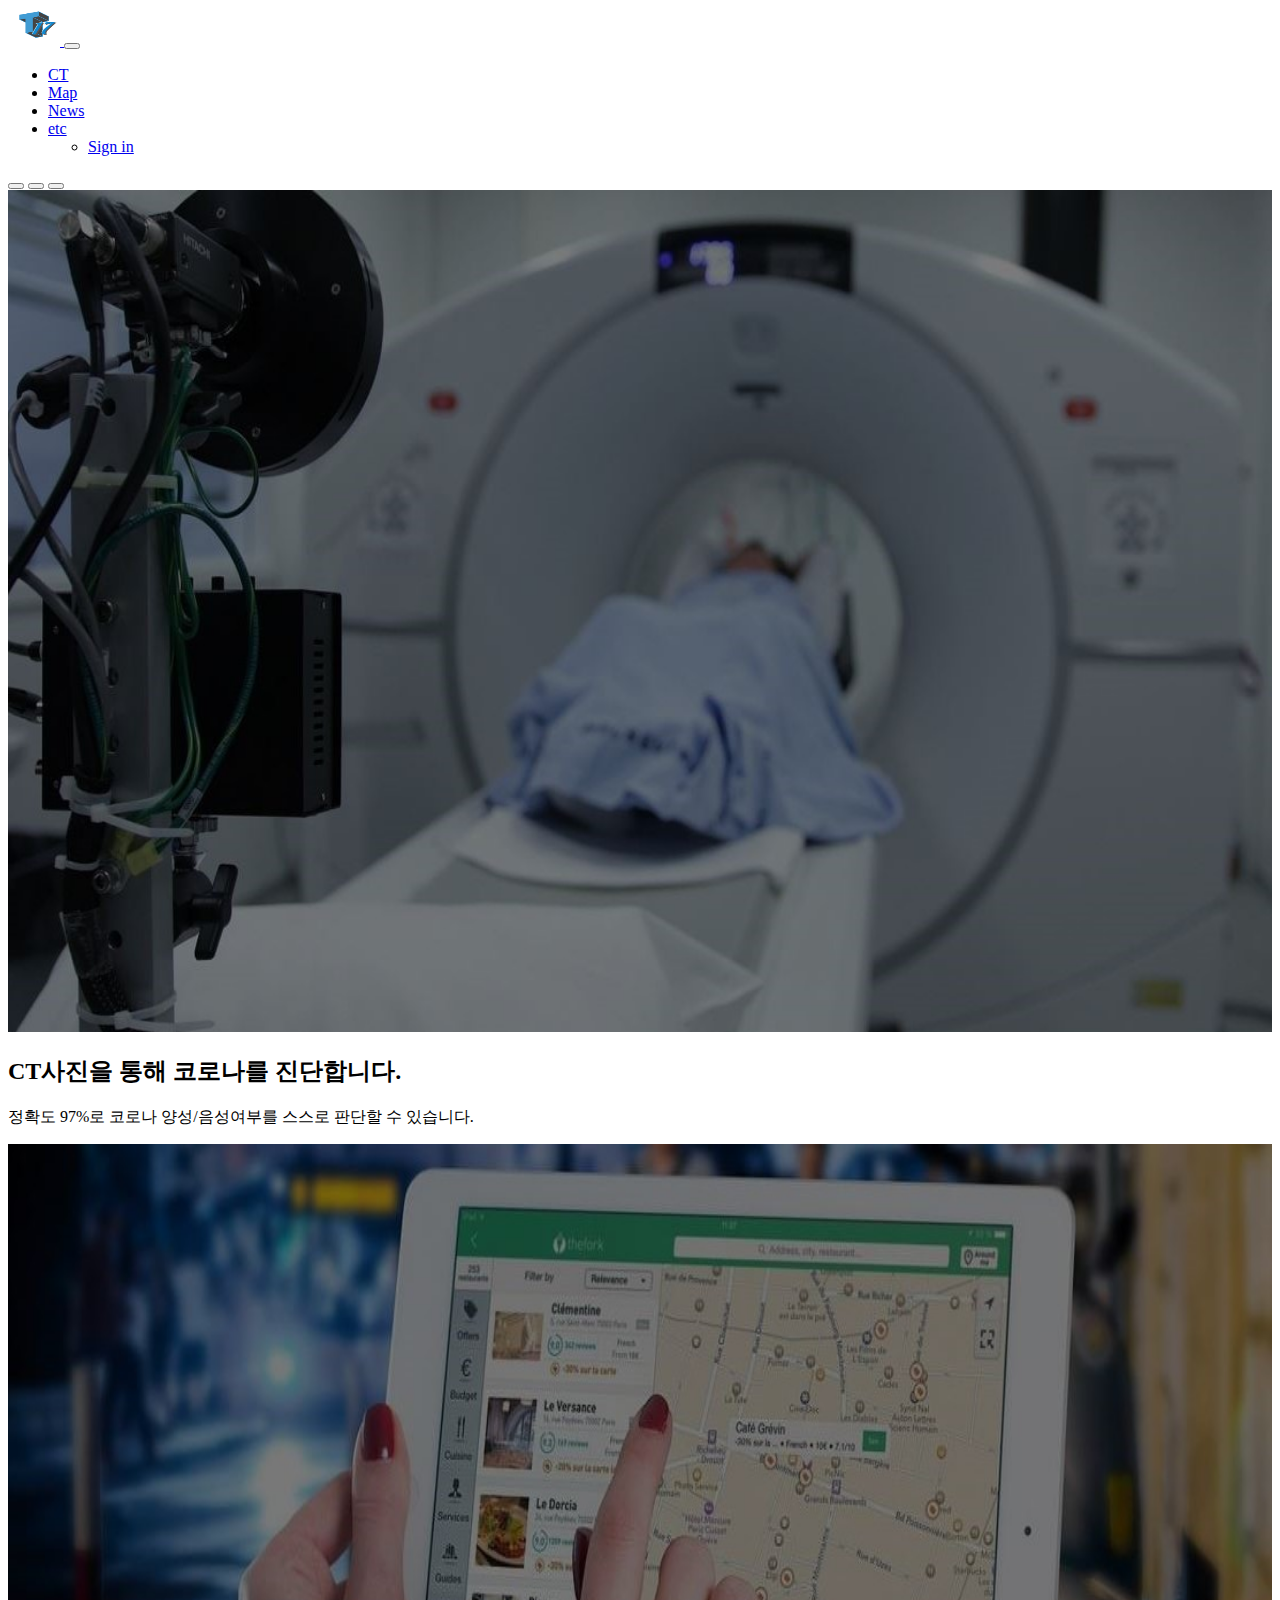
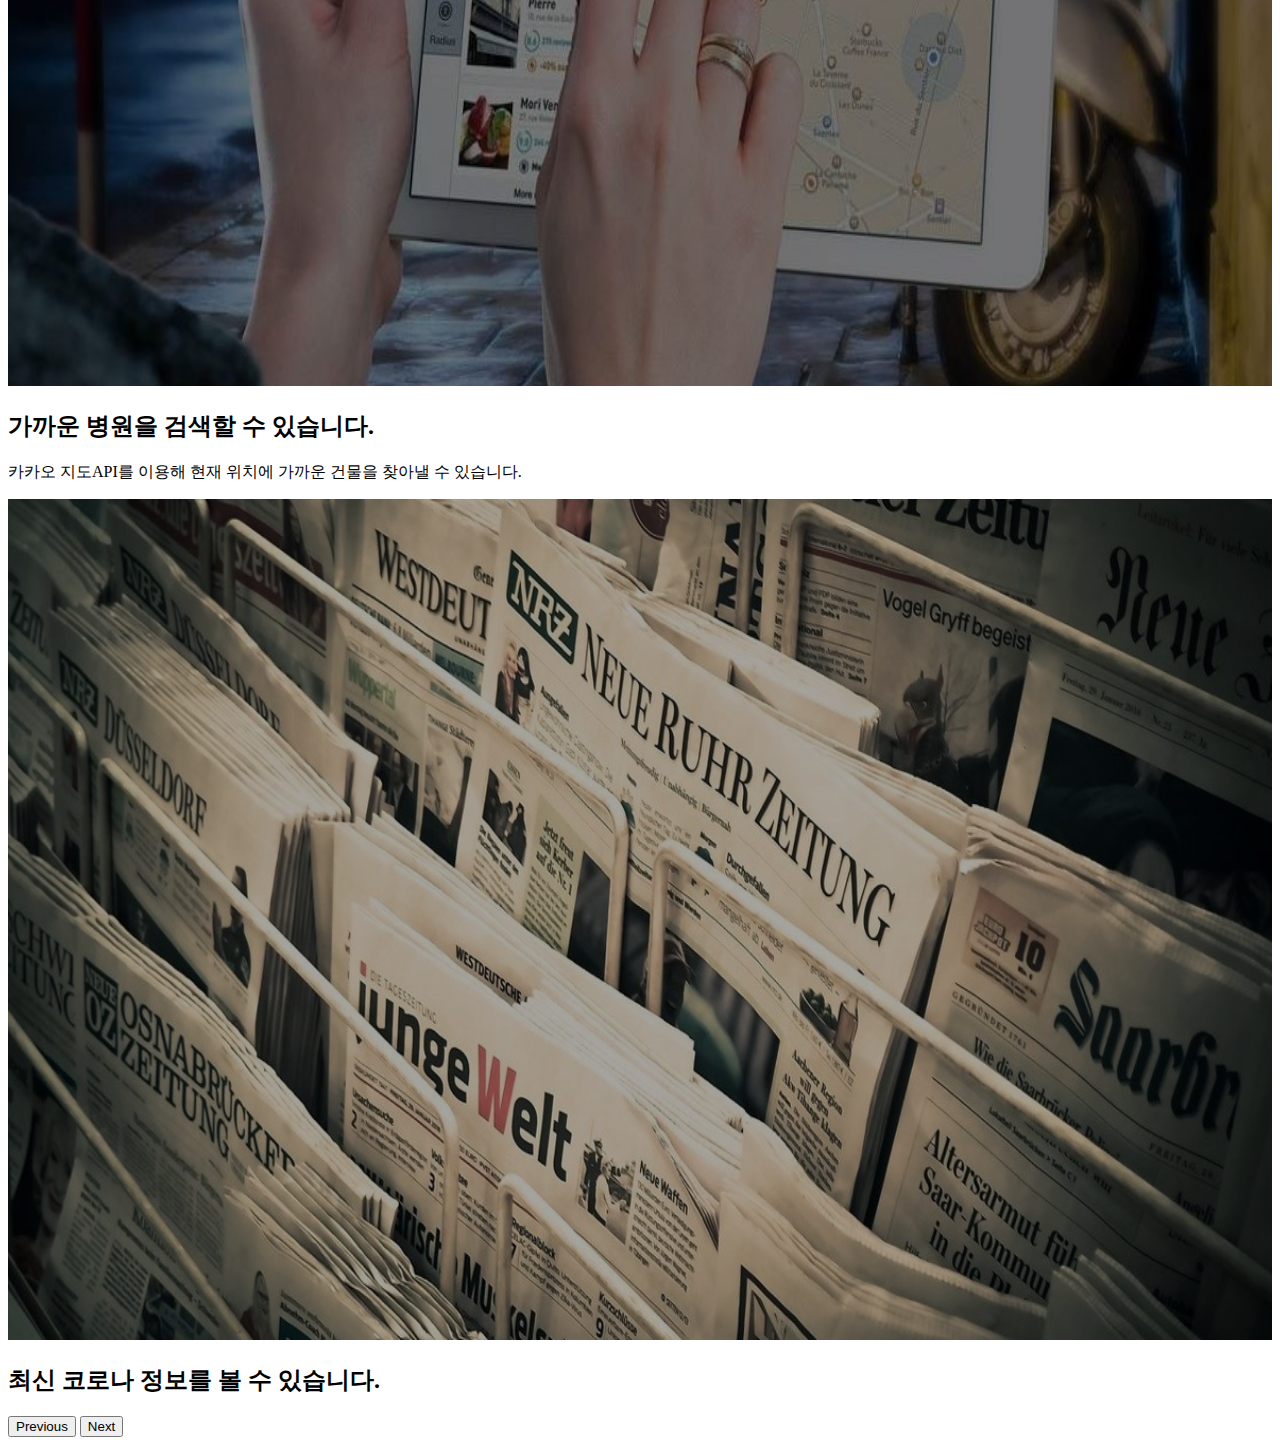
<file: templates/index.html>
<!DOCTYPE html>
<html lang="ko">
<head>
    <meta charset="UTF-8">
    <title>코로나 진단 웹 페이지</title>
       <!--부트스트랩 기본셋, js는 /body태그 앞에-->
       <!--<link rel="stylesheet" type="text/css" href="/static/css/bootstrap.css">
       <link rel="stylesheet" type="text/JavaScript" href="/static/js/bootstrap.js">-->
       <link href="https://cdn.jsdelivr.net/npm/bootstrap@5.0.1/dist/css/bootstrap.min.css" 
       rel="stylesheet" integrity="sha384-+0n0xVW2eSR5OomGNYDnhzAbDsOXxcvSN1TPprVMTNDbiYZCxYbOOl7+AMvyTG2x" crossorigin="anonymous">
       <script src="https://ajax.googleapis.com/ajax/libs/jquery/1.12.4/jquery.min.js"></script>
     
       <!--carousel사진 크기-->
      <style> 
          .carousel-inner > .carousel-item > img{  width: 100%; height:93.5vh; } 
          .img-fluid {
           max-width: 100%;
           height: auto;
          }
  
      </style>
      
      </head>
      <body>
         <header>
  
   <!--네비게이션 바-->
      <div class="pt-5">
   <nav class="navbar fixed-top navbar-expand-lg navbar-dark bg-dark"> <!--바 색깔-->
      <div class="container-fluid">
        <a class="navbar-brand" href="/">
            <img src="/static/img/logobl.png"alt="" width="52" height="38"> <!--로고 이미지-->
        </a>
        <!--화면 크기가 줄어들면 메뉴버튼-->
        <button class="navbar-toggler" type="button" data-bs-toggle="collapse" data-bs-target="#navbarSupportedContent" aria-controls="navbarSupportedContent" aria-expanded="false" aria-label="Toggle navigation">
          <span class="navbar-toggler-icon"></span>
        </button>
  
        <div class="collapse navbar-collapse" id="navbarSupportedContent">
          <ul class="navbar-nav me-auto mb-2 mb-lg-0">
          
            <li class="nav-item">
              <a class="nav-link" href="/ct">CT</a>
            </li>
            <li class="nav-item">
              <a class="nav-link" href="/map">Map</a>
            </li>
            <li class="nav-item">
              <a class="nav-link" href="/news">News</a>
            </li>
            <li class="nav-item dropdown">
                <a class="nav-link dropdown-toggle" href="#" id="navbarDropdownMenuLink" role="button" data-bs-toggle="dropdown" aria-expanded="false">
                  etc
                </a>
                <ul class="dropdown-menu" aria-labelledby="navbarDropdownMenuLink">
                  <li><a class="dropdown-item" href="/signin">Sign in</a></li>
                  </ul>
        </div>
      </div>
    </nav>
  </div>
         </header>
         <main>
             <!--carousel-->
          <div id="carouselExampleCaptions" class="carousel slide" data-bs-ride="carousel">
              <div class="carousel-indicators">
                <button type="button" data-bs-target="#carouselExampleCaptions" data-bs-slide-to="0" class="active" aria-current="true" aria-label="Slide 1"></button>
                <button type="button" data-bs-target="#carouselExampleCaptions" data-bs-slide-to="1" aria-label="Slide 2"></button>
                <button type="button" data-bs-target="#carouselExampleCaptions" data-bs-slide-to="2" aria-label="Slide 3"></button>
              </div>
              <div class="carousel-inner">
                <div class="carousel-item active">
                  <img src="/static/img/ct.jpg" class="d-block w-100" alt="...">
                  <div class="carousel-caption d-none d-md-block">
                    <h2>CT사진을 통해 코로나를 진단합니다.</h2>
                    <p>정확도 97%로 코로나 양성/음성여부를 스스로 판단할 수 있습니다.</p>
                  </div>
                </div>
                <div class="carousel-item">
                  <img src="/static/img/map2.JPG" class="d-block w-100" alt="...">
                  <div class="carousel-caption d-none d-md-block">
                    <h2>가까운 병원을 검색할 수 있습니다.</h2>
                    <p>카카오 지도API를 이용해 현재 위치에 가까운 건물을 찾아낼 수 있습니다.</p>
                  </div>
                </div>
                <div class="carousel-item">
                  <img src="/static/img/news.PNG" class="d-block w-100" alt="...">
                  <div class="carousel-caption d-none d-md-block">
                    <h2>최신 코로나 정보를 볼 수 있습니다.</h2>
                    <p></p>
                  </div>
                </div>
              </div>
              <!--carousel 버튼-->
              <button class="carousel-control-prev" type="button" data-bs-target="#carouselExampleCaptions" data-bs-slide="prev">
                <span class="carousel-control-prev-icon" aria-hidden="true"></span>
                <span class="visually-hidden">Previous</span>
              </button>
              <button class="carousel-control-next" type="button" data-bs-target="#carouselExampleCaptions" data-bs-slide="next">
                <span class="carousel-control-next-icon" aria-hidden="true"></span>
                <span class="visually-hidden">Next</span>
              </button>
            </div>


</main>
<!--자바 스크립트 속도를 위해 /body 근처에 배치--><script src="https://cdn.jsdelivr.net/npm/bootstrap@5.0.1/dist/js/bootstrap.bundle.min.js"
integrity="sha384-gtEjrD/SeCtmISkJkNUaaKMoLD0//ElJ19smozuHV6z3Iehds+3Ulb9Bn9Plx0x4" crossorigin="anonymous"></script>
</body>
</html>
</file>
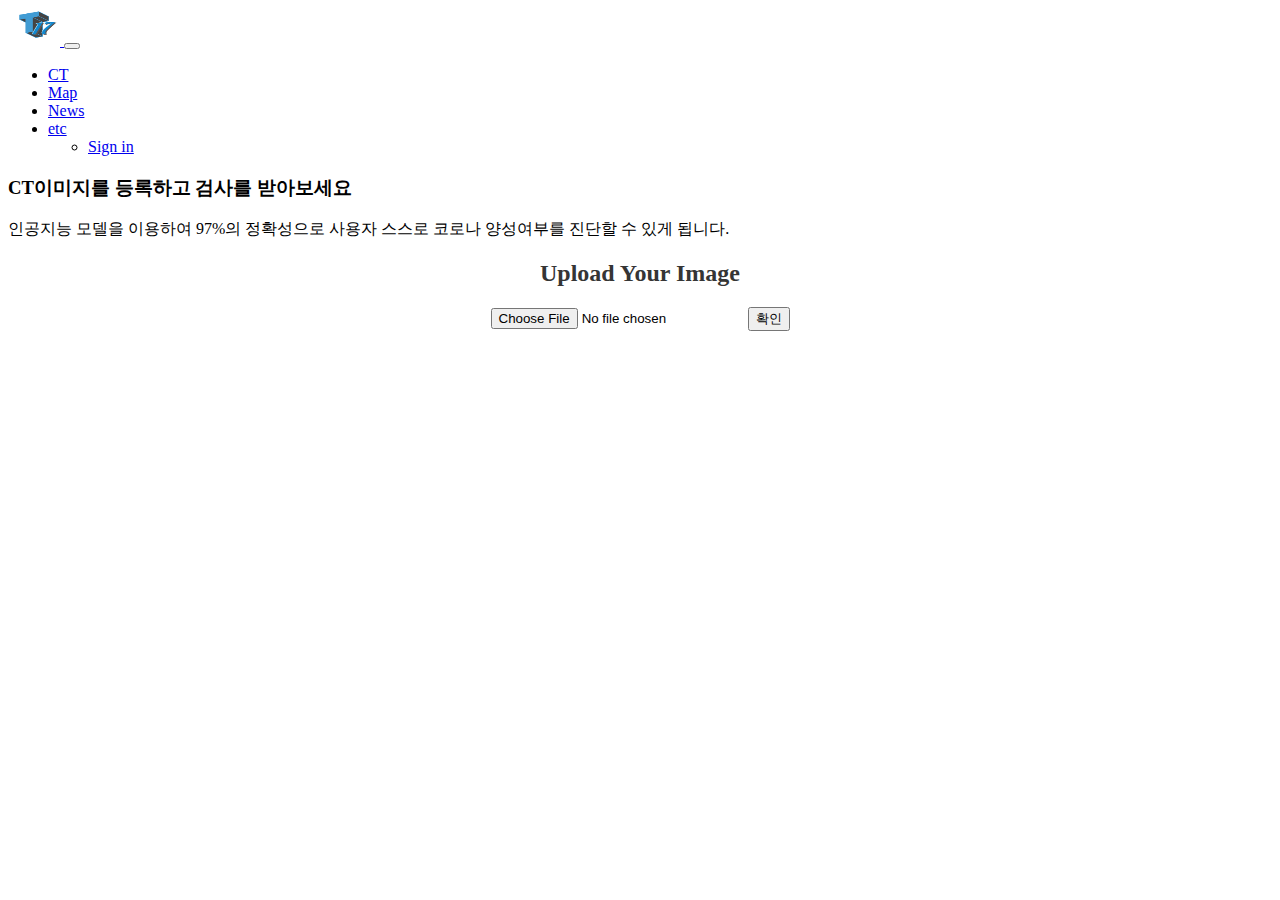
<file: templates/ct.html>
<!DOCTYPE html>
<html lang="ko">
<head>
    <meta charset="UTF-8">
    <title>코로나 진단 웹 페이지</title>
    <!--부트스트랩 기본셋-->
    <link href="https://cdn.jsdelivr.net/npm/bootstrap@5.0.1/dist/css/bootstrap.min.css" 
    rel="stylesheet" integrity="sha384-+0n0xVW2eSR5OomGNYDnhzAbDsOXxcvSN1TPprVMTNDbiYZCxYbOOl7+AMvyTG2x" crossorigin="anonymous">
    <script src="https://ajax.googleapis.com/ajax/libs/jquery/1.12.4/jquery.min.js"></script>
 
    <!--carousel사진 크기-->
    <style> 
      .filebox label { 
        display: inline-block; 
        padding: .5em .75em; 
        color: white; 
        font-size: inherit; 
        line-height: normal; 
        vertical-align: middle; 
        background-color: darkcyan;
        cursor: pointer; 
        border: 1px solid #ebebeb; 
        border-radius: .30em; 
        } 
       
  
      </style>
      
      </head>
      <body>
         <header>
  <!--네비게이션 바-->
  <div class="pt-5">
    <nav class="navbar fixed-top navbar-expand-lg navbar-dark bg-dark"> <!--바 색깔-->
       <div class="container-fluid">
         <a class="navbar-brand" href="/">
             <img src="/static/img/logobl.png"alt="" width="52" height="38"> <!--로고 이미지-->
         </a>
         <!--화면 크기가 줄어들면 메뉴버튼-->
         <button class="navbar-toggler" type="button" data-bs-toggle="collapse" data-bs-target="#navbarSupportedContent" aria-controls="navbarSupportedContent" aria-expanded="false" aria-label="Toggle navigation">
           <span class="navbar-toggler-icon"></span>
         </button>
   
         <div class="collapse navbar-collapse" id="navbarSupportedContent">
           <ul class="navbar-nav me-auto mb-2 mb-lg-0">
           
             <li class="nav-item">
               <a class="nav-link" href="/ct">CT</a>
             </li>
             <li class="nav-item">
              <a class="nav-link" href="/map">Map</a>
            </li>
            <li class="nav-item">
              <a class="nav-link" href="/news">News</a>
            </li>
            <li class="nav-item dropdown">
                <a class="nav-link dropdown-toggle" href="#" id="navbarDropdownMenuLink" role="button" data-bs-toggle="dropdown" aria-expanded="false">
                  etc
                </a>
                <ul class="dropdown-menu" aria-labelledby="navbarDropdownMenuLink">
                  <li><a class="dropdown-item" href="/signin">Sign in</a></li>
                  </ul>

         </div>
       </div>
     </nav>
   </div>
          </header>
         <main>
          <div class="position-relative overflow-hidden p-3 p-md-5 m-md-3 text-center bg-light">
              <div class="col-md-5 p-lg-5 mx-auto my-5">
                <h3 class="display-5 fw-normal">CT이미지를 등록하고 검사를 받아보세요</h3>
                <p class="lead fw-normal">인공지능 모델을 이용하여 97%의 정확성으로 사용자 스스로 코로나 양성여부를 진단할 수 있게 됩니다.</p>

                  <!--사진 업로드 하는 부분-->
               <form align="center" action="/result" method="POST" enctype="multipart/form-data">
			<h2 style="color: #353535;">Upload Your Image</h2>
			<input type="file" name="image" id="image" value="image" onchange="previewImage(this,'view_area')"/>
			<input type="submit" value="확인"/>
			<br><br>
			<div align="center" id='view_area'></div>
		</form>

              <div class="product-device shadow-sm d-none d-md-block"></div>
              <div class="product-device product-device-2 shadow-sm d-none d-md-block"></div>
            </div>

             </main>
             <script src="https://cdn.jsdelivr.net/npm/bootstrap@5.0.1/dist/js/bootstrap.bundle.min.js"
integrity="sha384-gtEjrD/SeCtmISkJkNUaaKMoLD0//ElJ19smozuHV6z3Iehds+3Ulb9Bn9Plx0x4" crossorigin="anonymous"></script>
             </body>
             </html>
</file>
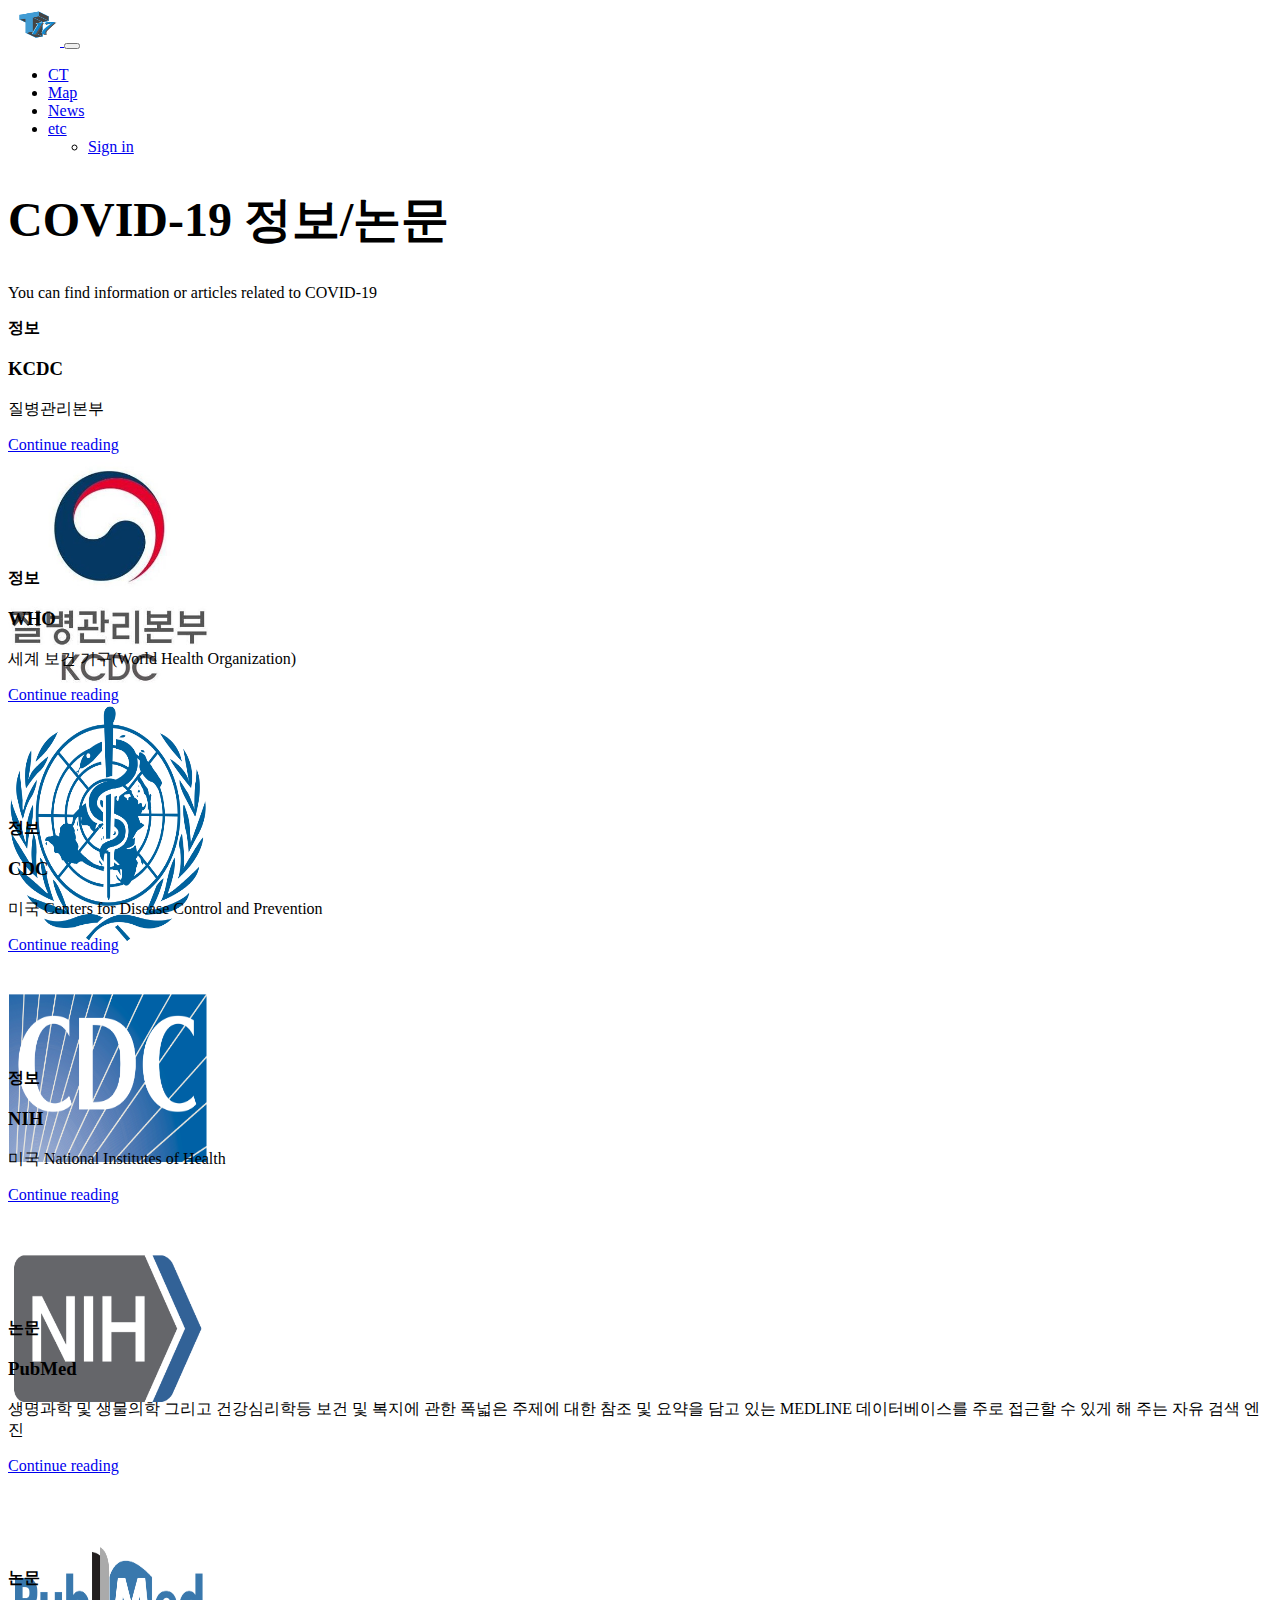
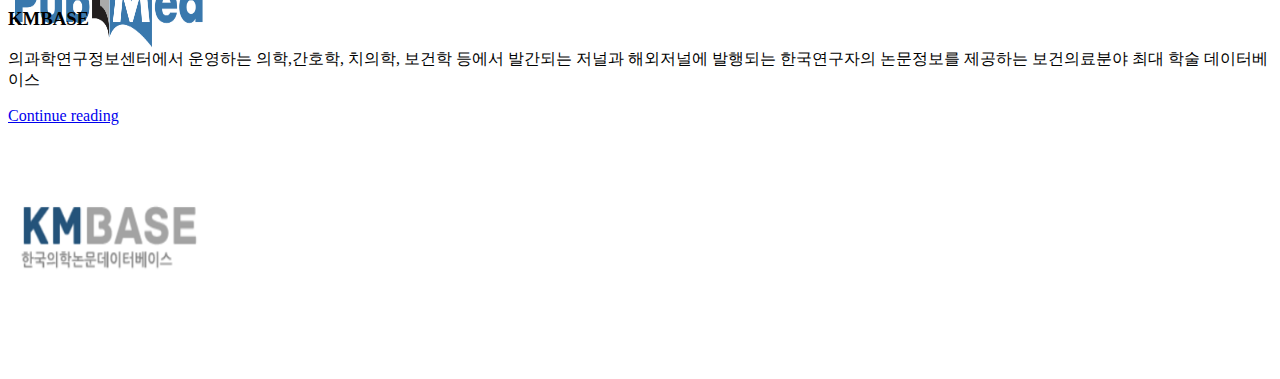
<file: templates/news.html>
<!DOCTYPE html>
<html lang="ko">
<head>
    <meta charset="UTF-8">
    <title>코로나 진단 웹 페이지</title>
   <!--부트스트랩 기본셋-->
   <link href="https://cdn.jsdelivr.net/npm/bootstrap@5.0.1/dist/css/bootstrap.min.css" 
   rel="stylesheet" integrity="sha384-+0n0xVW2eSR5OomGNYDnhzAbDsOXxcvSN1TPprVMTNDbiYZCxYbOOl7+AMvyTG2x" crossorigin="anonymous">
   <script src="https://ajax.googleapis.com/ajax/libs/jquery/1.12.4/jquery.min.js"></script>
   <!--carousel사진 크기-->
  <style> 
 

h1, h2, h3, h4, h5, h6 {
font-family: "Playfair Display", Georgia, "Times New Roman", serif/*rtl:Amiri, Georgia, "Times New Roman", serif*/;
}

.display-4 {
font-size: 2.5rem;
}
@media (min-width: 768px) {
.display-4 {
  font-size: 3rem;
}
}

.card-img-right {
height: 100%;
border-radius: 0 3px 3px 0;
}

.flex-auto {
flex: 0 0 auto;
}

.h-250 { height: 250px; }
@media (min-width: 768px) {
.h-md-250 { height: 250px; }
}
  </style>
  
  </head>
  <body>
     <header>
 <!--네비게이션 바-->
 <div class="pt-5">
  <nav class="navbar fixed-top navbar-expand-lg navbar-dark bg-dark"> <!--바 색깔-->
     <div class="container-fluid">
       <a class="navbar-brand" href="/">
           <img src="/static/img/logobl.png"alt="" width="52" height="38"> <!--로고 이미지-->
       </a>
       <!--화면 크기가 줄어들면 메뉴버튼-->
       <button class="navbar-toggler" type="button" data-bs-toggle="collapse" data-bs-target="#navbarSupportedContent" aria-controls="navbarSupportedContent" aria-expanded="false" aria-label="Toggle navigation">
         <span class="navbar-toggler-icon"></span>
       </button>
 
       <div class="collapse navbar-collapse" id="navbarSupportedContent">
         <ul class="navbar-nav me-auto mb-2 mb-lg-0">
         
           <li class="nav-item">
             <a class="nav-link" href="/ct">CT</a>
           </li>
           <li class="nav-item">
            <a class="nav-link" href="/map">Map</a>
          </li>
          <li class="nav-item">
            <a class="nav-link" href="/news">News</a>
          </li>
          <li class="nav-item dropdown">
              <a class="nav-link dropdown-toggle" href="#" id="navbarDropdownMenuLink" role="button" data-bs-toggle="dropdown" aria-expanded="false">
                etc
              </a>
              <ul class="dropdown-menu" aria-labelledby="navbarDropdownMenuLink">
                <li><a class="dropdown-item" href="/signin">Sign in</a></li>
                </ul>
       </div>
     </div>
   </nav>
 </div>
        </header>
     <main>
      <div class="container">
        <header class="blog-header py-3">
         
        </header>
      
        <main class="container">
          <div class="p-4 p-md-5 mb-4 text-white rounded bg-primary">
            <div class="col-md-6 px-0">
              <h1 class="display-4 fst-italic">COVID-19 정보/논문</h1>
              <p class="lead my-3">You can find information or articles related to COVID-19</p>
              
            </div>
          </div>
        
      <!--논문 링크 포스트들-->
        <div class="row mb-2">
          <div class="col-md-6">
            <div class="row g-0 border rounded overflow-hidden flex-md-row mb-4 shadow-sm h-md-250 position-relative">
              <div class="col p-4 d-flex flex-column position-static">
                <strong class="d-inline-block mb-2 text-primary">정보</strong>
                <h3 class="mb-0">KCDC</h3>
                <div class="mb-3 text-muted"></div> <!--줄간격-->
                <p class="card-text mb-auto">질병관리본부</p>
                <a href="http://ncov.mohw.go.kr/" class="stretched-link">Continue reading</a>
              </div>
              <div class="col-auto d-none d-lg-block">
               <img src="/static/img/KCDC.jpg" width="200" height="250">
      
              </div>
            </div>
          </div>
          <div class="col-md-6">
            <div class="row g-0 border rounded overflow-hidden flex-md-row mb-4 shadow-sm h-md-250 position-relative">
              <div class="col p-4 d-flex flex-column position-static">
                <strong class="d-inline-block mb-2 text-primary">정보</strong>
                <h3 class="mb-0">WHO</h3>
                <div class="mb-3 text-muted"></div>
                <p class="mb-auto">세계 보건 기구(World Health Organization) </p>
                <a href="https://www.who.int/emergencies/diseases/novel-coronavirus-2019" class="stretched-link">Continue reading</a>
              </div>
              <div class="col-auto d-none d-lg-block">
                <img src="/static/img/WHO.png" width="200" height="250">
      
              </div>
            </div>
          </div>

          <div class="col-md-6">
            <div class="row g-0 border rounded overflow-hidden flex-md-row mb-4 shadow-sm h-md-250 position-relative">
              <div class="col p-4 d-flex flex-column position-static">
                <strong class="d-inline-block mb-2 text-primary">정보</strong>
                <h3 class="mb-0">CDC</h3>
                <div class="mb-3 text-muted"></div>
                <p class="mb-auto">미국 Centers for Disease Control and Prevention</p>
                <a href="https://www.coronavirus.gov/" class="stretched-link">Continue reading</a>
              </div>
              <div class="col-auto d-none d-lg-block">
                <img src="/static/img/CDC.png" width="200" height="250">
      
              </div>
            </div>
          </div>

          <div class="col-md-6">
            <div class="row g-0 border rounded overflow-hidden flex-md-row mb-4 shadow-sm h-md-250 position-relative">
              <div class="col p-4 d-flex flex-column position-static">
                <strong class="d-inline-block mb-2 text-primary">정보</strong>
                <h3 class="mb-0">NIH</h3>
                <div class="mb-3 text-muted"></div>
                <p class="mb-auto">미국 National Institutes of Health</p>
                <a href="https://covid19.nih.gov/" class="stretched-link">Continue reading</a>
              </div>
              <div class="col-auto d-none d-lg-block">
                <img src="/static/img/NIH.png" width="200" height="250">
      
              </div>
            </div>
          </div>

          <div class="col-md-6">
            <div class="row g-0 border rounded overflow-hidden flex-md-row mb-4 shadow-sm h-md-250 position-relative">
              <div class="col p-4 d-flex flex-column position-static">
                <strong class="d-inline-block mb-2 text-success">논문</strong>
                <h3 class="mb-0">PubMed</h3>
                <div class="mb-3 text-muted"></div>
                <p class="mb-auto">생명과학 및 생물의학 그리고 건강심리학등 보건 및 복지에 관한 폭넓은 주제에 대한 참조 및 요약을 담고 있는 MEDLINE 데이터베이스를 주로 접근할 수 있게 해 주는 자유 검색 엔진</p>
                <a href="https://pubmed.ncbi.nlm.nih.gov/?otool=ikrkumlib&term=(2019-nCoV%20OR%20" class="stretched-link">Continue reading</a>
              </div>
              <div class="col-auto d-none d-lg-block">
                <img src="/static/img/pubmed.png" width="200" height="250">
      
              </div>
            </div>
          </div>

          <div class="col-md-6">
            <div class="row g-0 border rounded overflow-hidden flex-md-row mb-4 shadow-sm h-md-250 position-relative">
              <div class="col p-4 d-flex flex-column position-static">
                <strong class="d-inline-block mb-2 text-success">논문</strong>
                <h3 class="mb-0">KMBASE</h3>
                <div class="mb-3 text-muted"></div>
                <p class="mb-auto">의과학연구정보센터에서 운영하는 의학,간호학, 치의학, 보건학 등에서 발간되는 저널과 해외저널에 발행되는 한국연구자의 논문정보를 제공하는 보건의료분야 최대 학술 데이터베이스</p>
                <a href="https://kmbase.medric.or.kr/" class="stretched-link">Continue reading</a>
              </div>
              <div class="col-auto d-none d-lg-block">
                <img src="/static/img/KMBASE.PNG" width="200" height="250">
      
              </div>
            </div>
          </div>




        </main>
        <script src="https://cdn.jsdelivr.net/npm/bootstrap@5.0.1/dist/js/bootstrap.bundle.min.js" 
integrity="sha384-gtEjrD/SeCtmISkJkNUaaKMoLD0//ElJ19smozuHV6z3Iehds+3Ulb9Bn9Plx0x4" crossorigin="anonymous"></script>
</body>
</html>
</file>
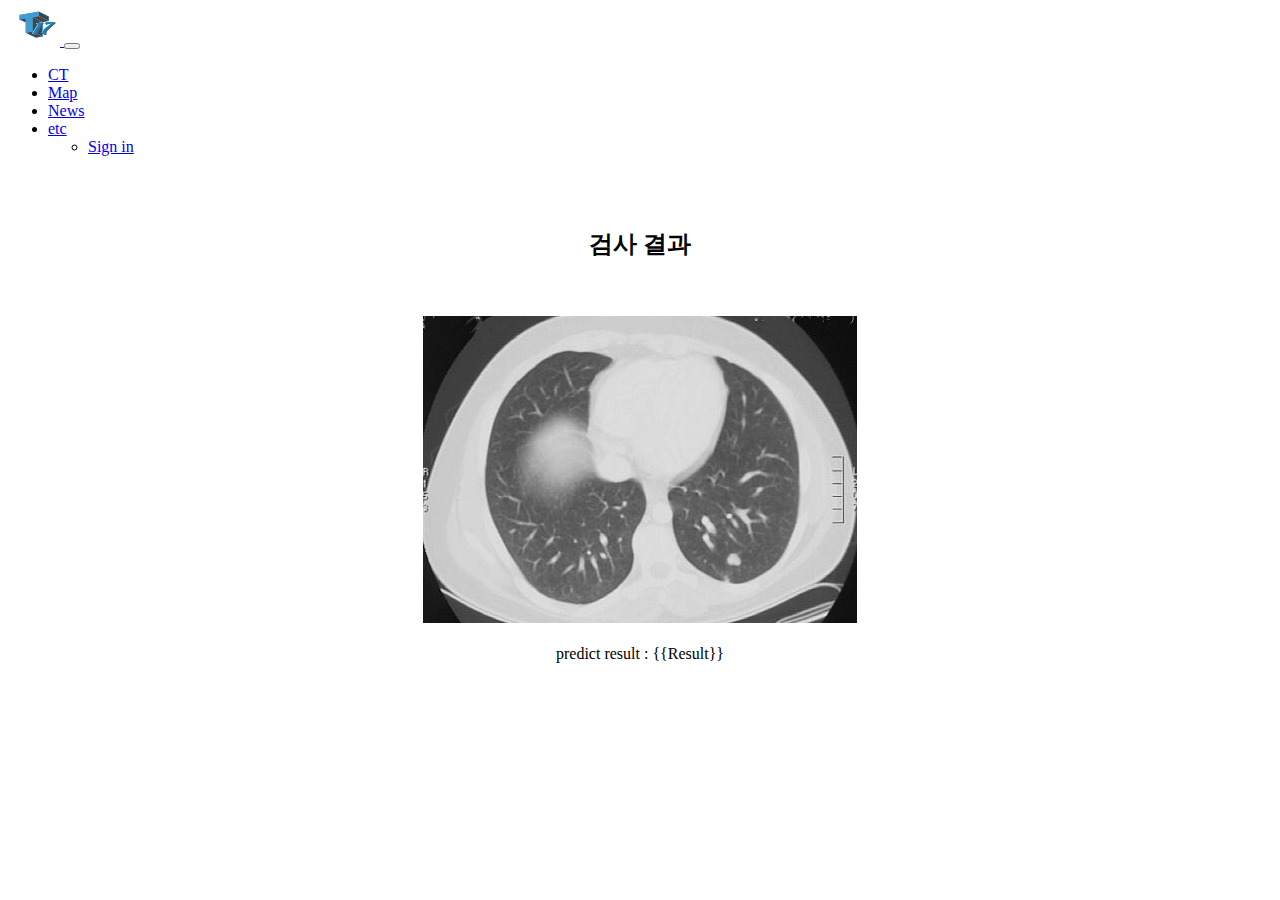
<file: templates/result.html>
<!DOCTYPE html>
<html lang="ko">
<head>
    <meta charset="UTF-8">
    <title>코로나 진단 웹 페이지</title>
    <!--부트스트랩 기본셋-->
    <link href="https://cdn.jsdelivr.net/npm/bootstrap@5.0.1/dist/css/bootstrap.min.css" 
    rel="stylesheet" integrity="sha384-+0n0xVW2eSR5OomGNYDnhzAbDsOXxcvSN1TPprVMTNDbiYZCxYbOOl7+AMvyTG2x" crossorigin="anonymous">
    <script src="https://ajax.googleapis.com/ajax/libs/jquery/1.12.4/jquery.min.js"></script>
 
  
      
      </head>
      <body>
         <header>
   <!--네비게이션 바-->
   <div class="pt-5">
    <nav class="navbar fixed-top navbar-expand-lg navbar-dark bg-dark"> <!--바 색깔-->
       <div class="container-fluid">
         <a class="navbar-brand" href="/">
             <img src="/static/img/logobl.png"alt="" width="52" height="38"> <!--로고 이미지-->
         </a>
         <!--화면 크기가 줄어들면 메뉴버튼-->
         <button class="navbar-toggler" type="button" data-bs-toggle="collapse" data-bs-target="#navbarSupportedContent" aria-controls="navbarSupportedContent" aria-expanded="false" aria-label="Toggle navigation">
           <span class="navbar-toggler-icon"></span>
         </button>
   
         <div class="collapse navbar-collapse" id="navbarSupportedContent">
           <ul class="navbar-nav me-auto mb-2 mb-lg-0">
           
             <li class="nav-item">
               <a class="nav-link" href="/ct">CT</a>
             </li>
             <li class="nav-item">
              <a class="nav-link" href="/map">Map</a>
            </li>
            <li class="nav-item">
              <a class="nav-link" href="/news">News</a>
            </li>
            <li class="nav-item dropdown">
                <a class="nav-link dropdown-toggle" href="#" id="navbarDropdownMenuLink" role="button" data-bs-toggle="dropdown" aria-expanded="false">
                  etc
                </a>
                <ul class="dropdown-menu" aria-labelledby="navbarDropdownMenuLink">
                  <li><a class="dropdown-item" href="/signin">Sign in</a></li>
                  </ul>
       
         </div>
       </div>
     </nav>
   </div>
          </header>
         <main>
             <br><br>
         <h2 align="center">검사 결과</h2>
             <br><br>
             <div align="center">
             <img class='image' src="/static/img/test/120.png">
            </div>
             <br><div align="center">
             predict result : {{Result}}
             </div>
             </main>
             <script src="https://cdn.jsdelivr.net/npm/bootstrap@5.0.1/dist/js/bootstrap.bundle.min.js" 
integrity="sha384-gtEjrD/SeCtmISkJkNUaaKMoLD0//ElJ19smozuHV6z3Iehds+3Ulb9Bn9Plx0x4" crossorigin="anonymous"></script>
             </body>
             </html>
</file>
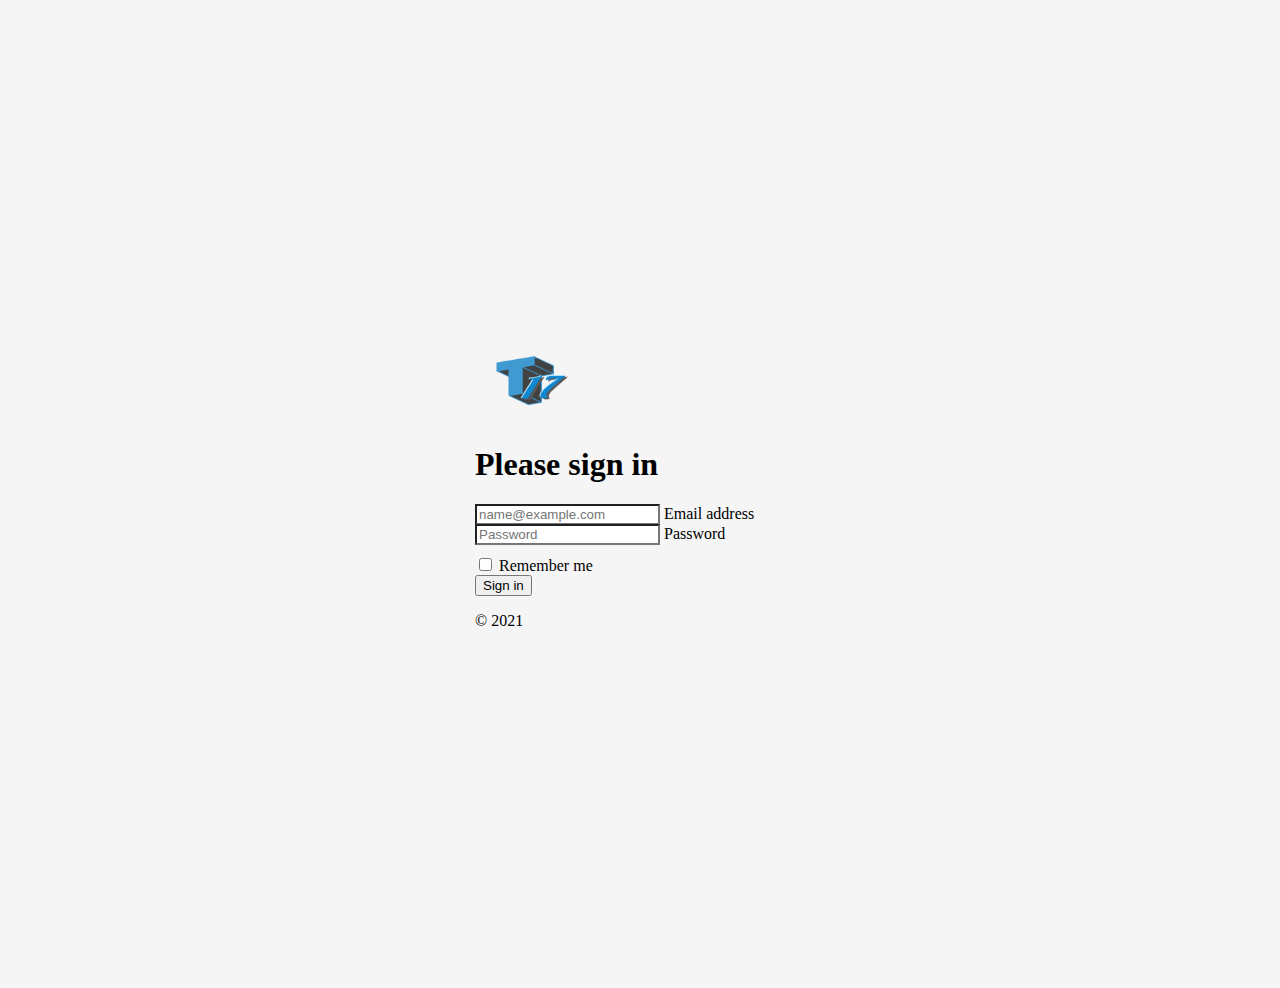
<file: templates/signin.html>
<!DOCTYPE html>
<html lang="ko">
<head>
    <meta charset="UTF-8">
    <title>코로나 진단 웹 페이지</title>
       <!--부트스트랩 기본셋, js는 /body태그 앞에-->
       <!-- <link rel="stylesheet" href="https://stackpath.bootstrapcdn.com/bootstrap/4.4.1/css/bootstrap.min.css" integrity="sha384-Vkoo8x4CGsO3+Hhxv8T/Q5PaXtkKtu6ug5TOeNV6gBiFeWPGFN9MuhOf23Q9Ifjh" crossorigin="anonymous">-->
       <link href="https://cdn.jsdelivr.net/npm/bootstrap@5.0.1/dist/css/bootstrap.min.css" 
       rel="stylesheet" integrity="sha384-+0n0xVW2eSR5OomGNYDnhzAbDsOXxcvSN1TPprVMTNDbiYZCxYbOOl7+AMvyTG2x" crossorigin="anonymous">
       <script src="https://ajax.googleapis.com/ajax/libs/jquery/1.12.4/jquery.min.js"></script>
     
      
      </head>

      <style>
        .bd-placeholder-img {
          font-size: 1.125rem;
          text-anchor: middle;
          -webkit-user-select: none;
          -moz-user-select: none;
          user-select: none;
        }
  
        @media (min-width: 768px) {
          .bd-placeholder-img-lg {
            font-size: 3.5rem;
          }
        }
        html,
         body {
          height: 100%;
            }
  
         body {
            display: flex;
            align-items: center;
            padding-top: 40px;
            padding-bottom: 40px;
            background-color: #f5f5f5;
             }
  
            .form-signin {
            width: 100%;
            max-width: 330px;
            padding: 15px;
            margin: auto;
            }
  
             .form-signin .checkbox {
              font-weight: 300;
             }
  
            .form-signin .form-floating:focus-within {
             z-index: 2;
             }
  
             .form-signin input[type="email"] {
                margin-bottom: -1px;
                border-bottom-right-radius: 0;
                border-bottom-left-radius: 0;
             }
  
            .form-signin input[type="password"] {
                margin-bottom: 10px;
                border-top-left-radius: 0;
                border-top-right-radius: 0;
            }
      </style>


              <body class="text-center">
                
                <main class="form-signin">
                <form>
               <a href="/"><img class="mb-4" src="/static/img/logobl.png" alt="" width="100" height="70"> </a> 
                <h1 class="h3 mb-3 fw-normal">Please sign in</h1>

                <div class="form-floating">
                <input type="email" class="form-control" id="floatingInput" placeholder="name@example.com">
                <label for="floatingInput">Email address</label>
                </div>
                <div class="form-floating">
                <input type="password" class="form-control" id="floatingPassword" placeholder="Password">
                <label for="floatingPassword">Password</label>
                </div>

                <div class="checkbox mb-3">
                <label>
                    <input type="checkbox" value="remember-me"> Remember me
                </label>
                </div>
                <button class="w-100 btn btn-lg btn-primary" type="submit">Sign in</button>
                <p class="mt-5 mb-3 text-muted">&copy; 2021</p>
            </form>
            
            
            </main>
<!--자바 스크립트 속도를 위해 /body 근처에 배치--><script src="https://cdn.jsdelivr.net/npm/bootstrap@5.0.1/dist/js/bootstrap.bundle.min.js" 
integrity="sha384-gtEjrD/SeCtmISkJkNUaaKMoLD0//ElJ19smozuHV6z3Iehds+3Ulb9Bn9Plx0x4" crossorigin="anonymous"></script>
</body>
</html>
</file>
